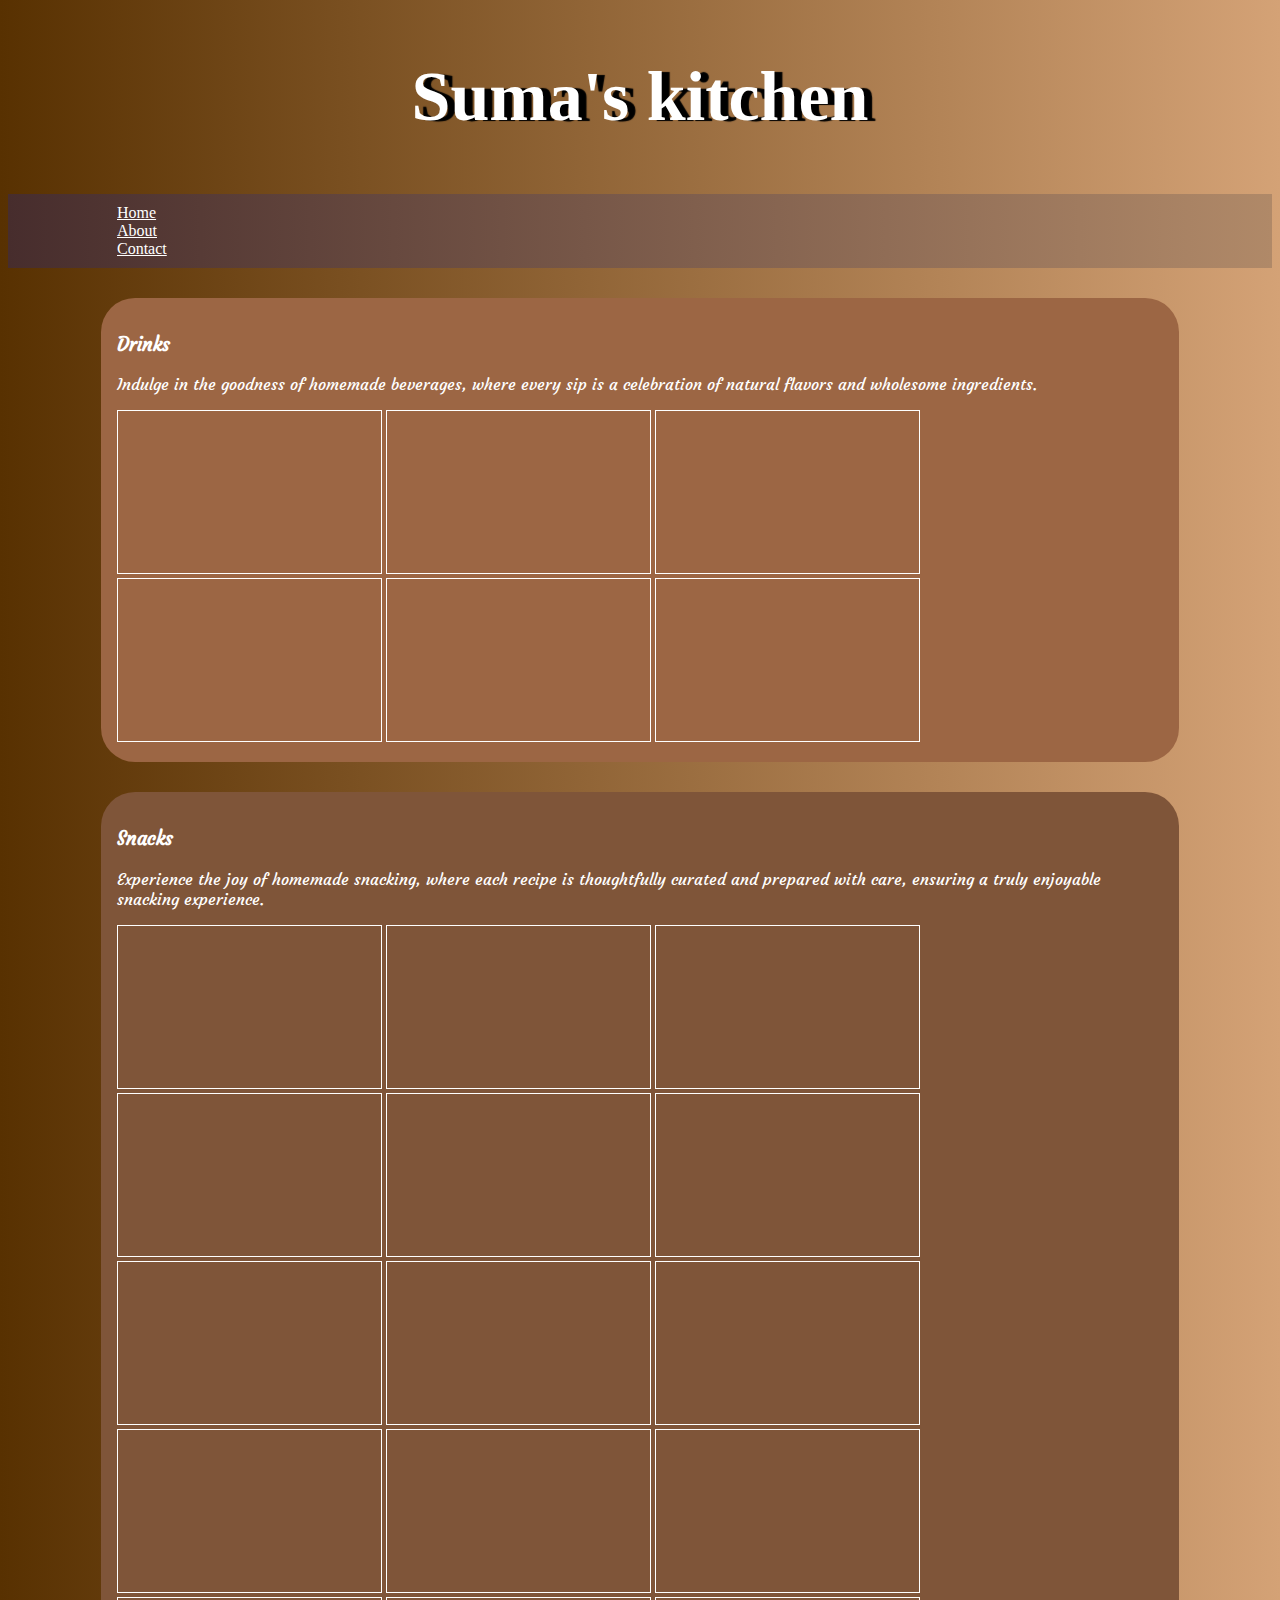
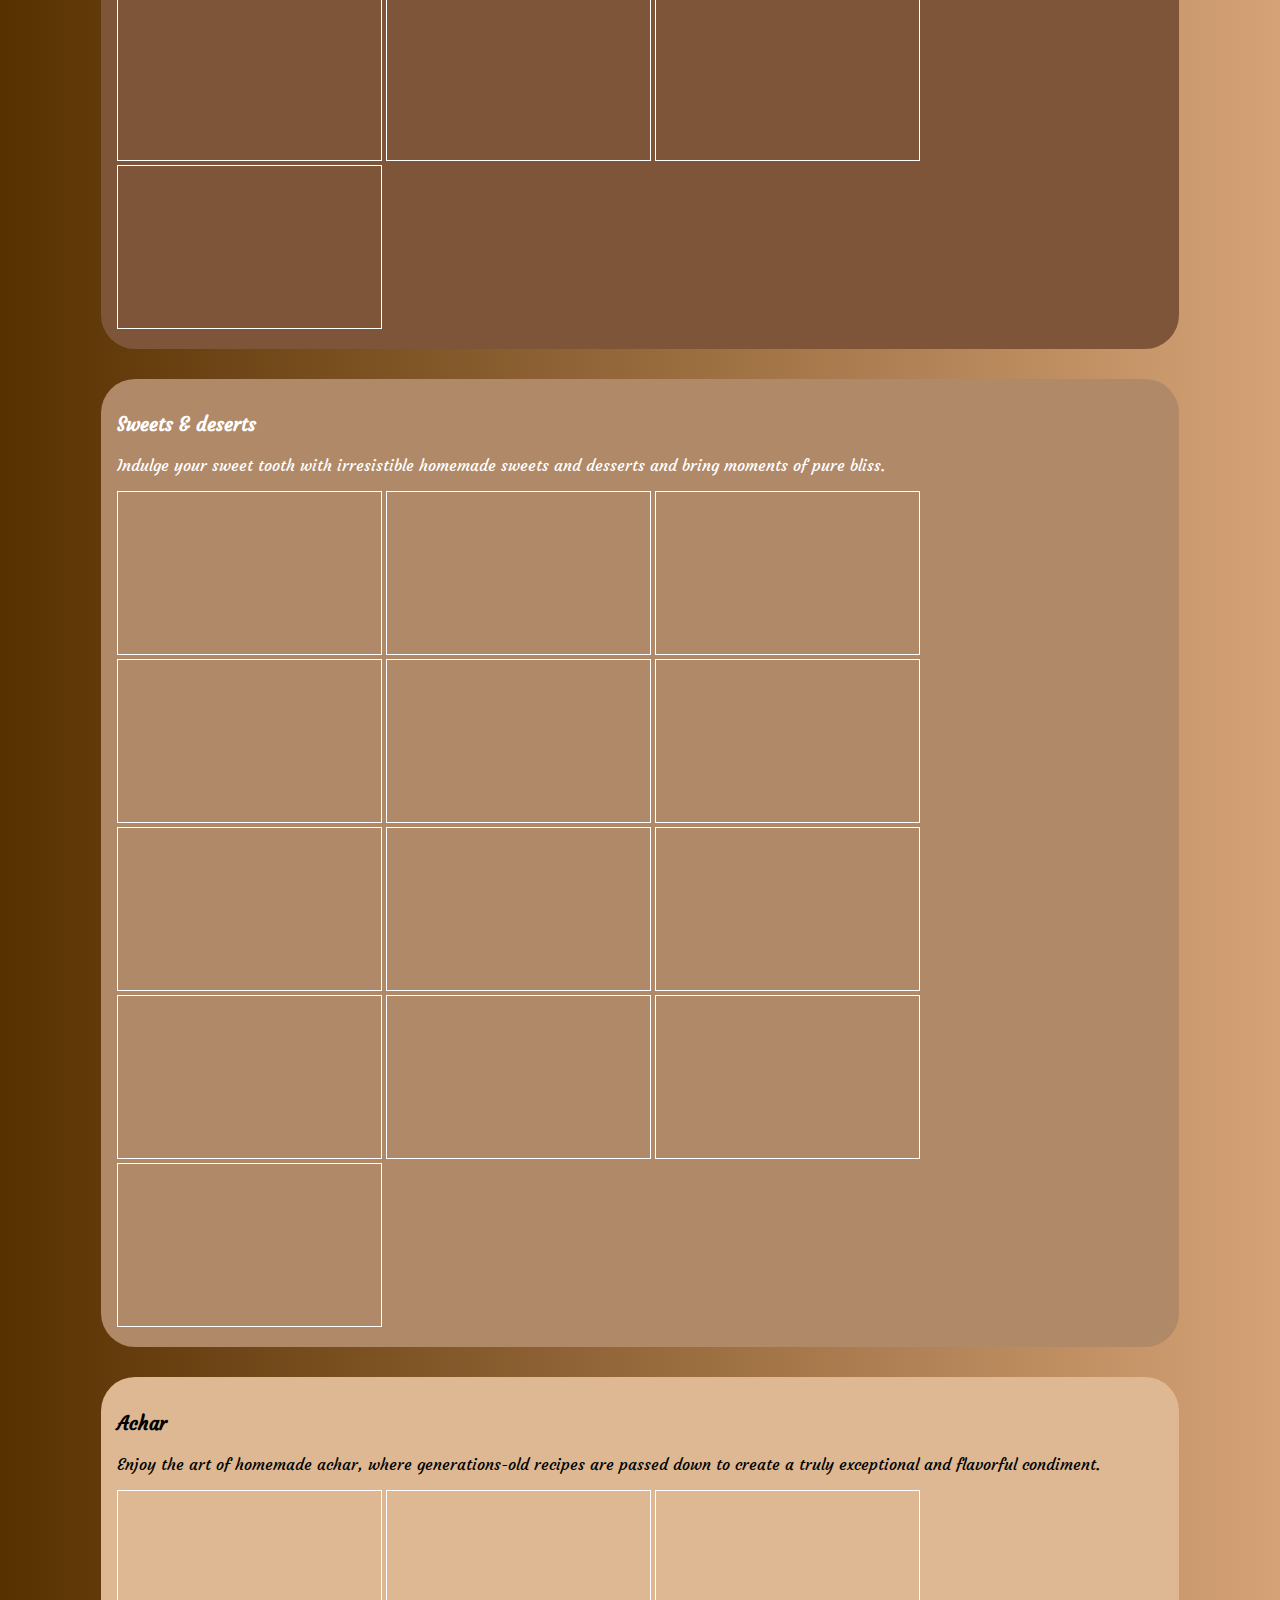
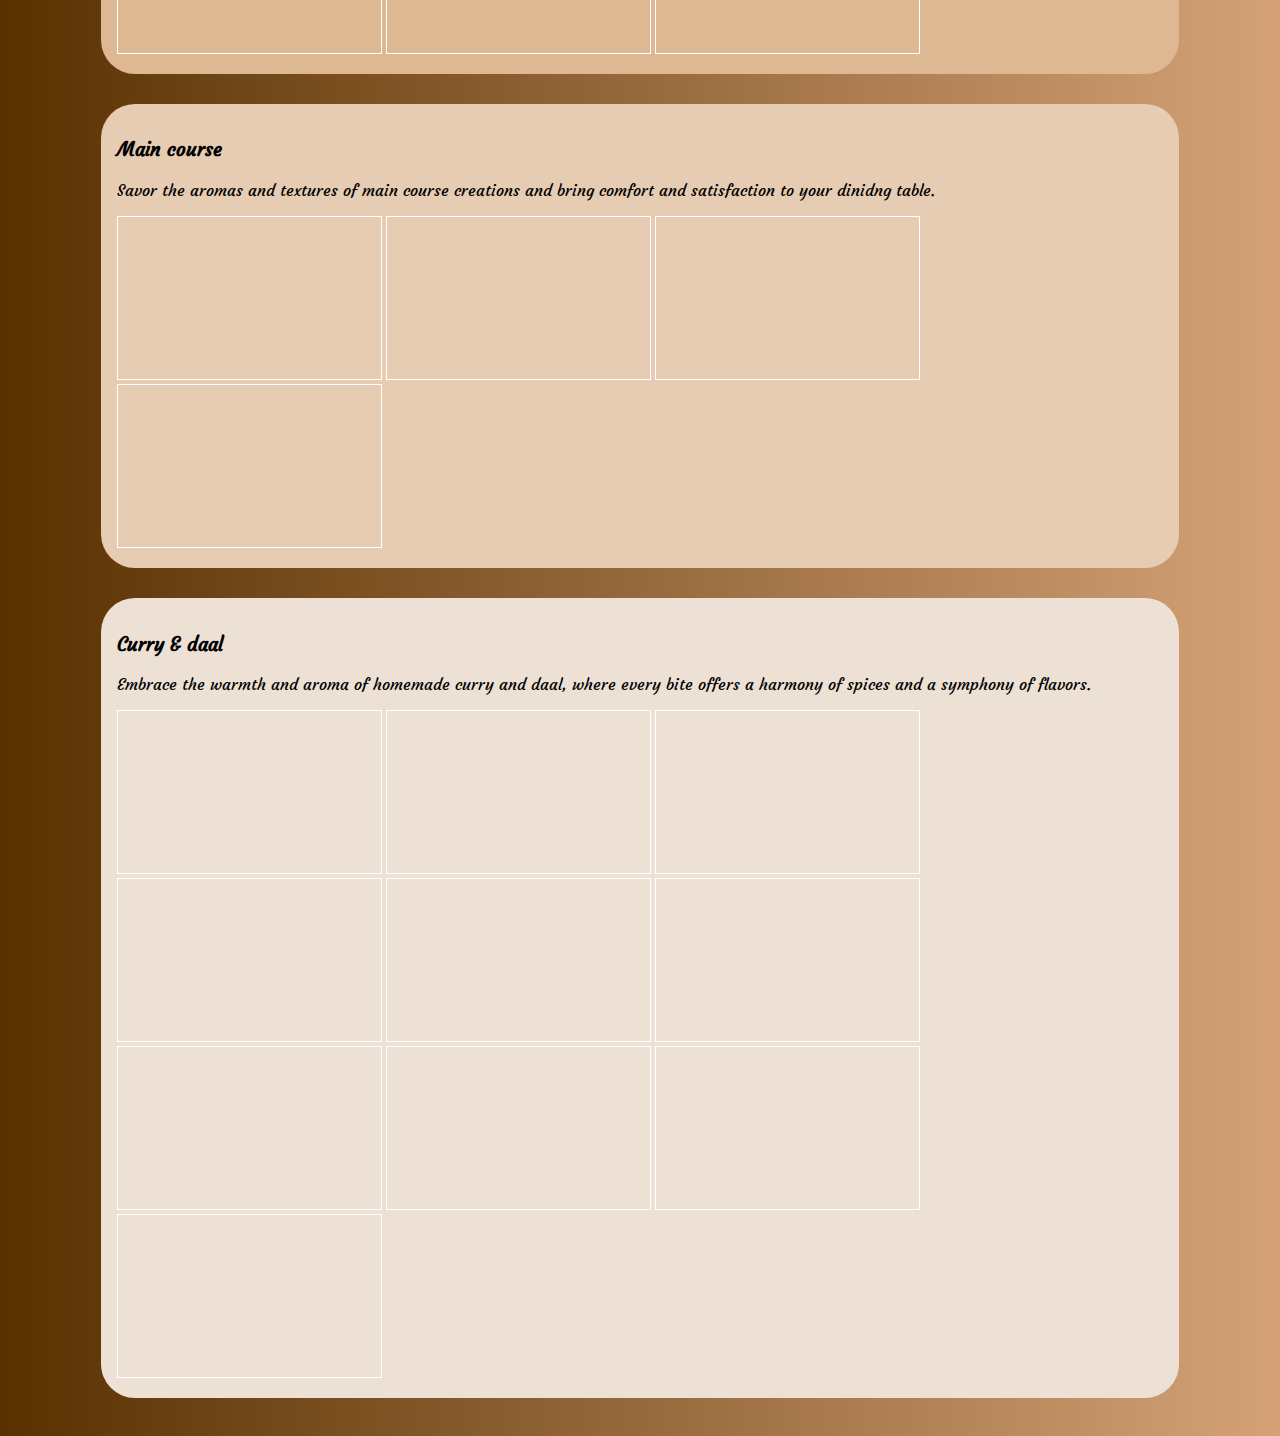
<file: index.html>
<!DOCTYPE html>
<html>
    <head>
        <meta charset="utf-8">
        <title>Suma's kitchen</title>
        <link rel="stylesheet" href="css_index.css">
        <link rel="stylesheet" href="https://cdn.jsdelivr.net/npm/bootstrap@4.5.3/dist/css/bootstrap.min.css" integrity="sha384-TX8t27EcRE3e/ihU7zmQxVncDAy5uIKz4rEkgIXeMed4M0jlfIDPvg6uqKI2xXr2" crossorigin="anonymous">
        <link rel="preconnect" href="https://fonts.googleapis.com">
        <link rel="preconnect" href="https://fonts.gstatic.com" crossorigin>
        <link href="https://fonts.googleapis.com/css2?family=Courgette&display=swap" rel="stylesheet">
    </head>
    <body>
        <!-- <h1>Suma's kitchen</h1> -->
        <div class="header">
            <h1>Suma's kitchen</h1>
        </div>
        <nav class="navbar  sticky-top">
           <div class="row">
            <div class="col-4" bg-info><a href="index.html">Home</a></div>
            <div class="col-4" bg-success><a href="about.html">About</a></div>
            <div class="col-4"><a href="contact.html" bg-info>Contact</a></div>
          </div>
        </nav>
        <div class="content">
        <div class="drinks">
            <h3>Drinks</h3>
            <p>Indulge in the goodness of homemade beverages, where every sip is a celebration of natural flavors and wholesome ingredients.</p>
             <iframe  src="https://www.youtube.com/embed/M1aoI-IrhAY" title="YouTube video player" frameborder="0" allow="accelerometer; autoplay; clipboard-write; encrypted-media; gyroscope; picture-in-picture; web-share" allowfullscreen></iframe>
             <iframe  src="https://www.youtube.com/embed/x1FD_edzeiI" title="YouTube video player" frameborder="0" allow="accelerometer; autoplay; clipboard-write; encrypted-media; gyroscope; picture-in-picture; web-share" allowfullscreen></iframe>
             <iframe  src="https://www.youtube.com/embed/gbZ_0_7hiNY" title="YouTube video player" frameborder="0" allow="accelerometer; autoplay; clipboard-write; encrypted-media; gyroscope; picture-in-picture; web-share" allowfullscreen></iframe>
             <iframe  src="https://www.youtube.com/embed/dn5Jw9sO1E4" title="YouTube video player" frameborder="0" allow="accelerometer; autoplay; clipboard-write; encrypted-media; gyroscope; picture-in-picture; web-share" allowfullscreen></iframe>
             <iframe  src="https://www.youtube.com/embed/dn5Jw9sO1E4" title="YouTube video player" frameborder="0" allow="accelerometer; autoplay; clipboard-write; encrypted-media; gyroscope; picture-in-picture; web-share" allowfullscreen></iframe>
             <iframe  src="https://www.youtube.com/embed/pT4TZg_Bg1c" title="YouTube video player" frameborder="0" allow="accelerometer; autoplay; clipboard-write; encrypted-media; gyroscope; picture-in-picture; web-share" allowfullscreen></iframe>

        </div>
        
        <div>
            <h3>Snacks</h3>
            <p>Experience the joy of homemade snacking, where each recipe is thoughtfully curated and prepared with care, ensuring a truly enjoyable snacking experience.</p>
            <iframe  src="https://www.youtube.com/embed/qHBAAKre124" title="YouTube video player" frameborder="0" allow="accelerometer; autoplay; clipboard-write; encrypted-media; gyroscope; picture-in-picture; web-share" allowfullscreen></iframe>
            <iframe  src="https://www.youtube.com/embed/91EMqAas7nc" title="YouTube video player" frameborder="0" allow="accelerometer; autoplay; clipboard-write; encrypted-media; gyroscope; picture-in-picture; web-share" allowfullscreen></iframe>
            <iframe  src="https://www.youtube.com/embed/ei7m0EgRu-g" title="YouTube video player" frameborder="0" allow="accelerometer; autoplay; clipboard-write; encrypted-media; gyroscope; picture-in-picture; web-share" allowfullscreen></iframe>
            <iframe  src="https://www.youtube.com/embed/oa22RYkd_mg" title="YouTube video player" frameborder="0" allow="accelerometer; autoplay; clipboard-write; encrypted-media; gyroscope; picture-in-picture; web-share" allowfullscreen></iframe>
            <iframe  src="https://www.youtube.com/embed/AOS0zi2aszI" title="YouTube video player" frameborder="0" allow="accelerometer; autoplay; clipboard-write; encrypted-media; gyroscope; picture-in-picture; web-share" allowfullscreen></iframe>
            <iframe  src="https://www.youtube.com/embed/IetXizdpDqg" title="YouTube video player" frameborder="0" allow="accelerometer; autoplay; clipboard-write; encrypted-media; gyroscope; picture-in-picture; web-share" allowfullscreen></iframe>
            <iframe  src="https://www.youtube.com/embed/bl8ZWeNJyzQ" title="YouTube video player" frameborder="0" allow="accelerometer; autoplay; clipboard-write; encrypted-media; gyroscope; picture-in-picture; web-share" allowfullscreen></iframe>
            <iframe  src="https://www.youtube.com/embed/qjetmLNA80M" title="YouTube video player" frameborder="0" allow="accelerometer; autoplay; clipboard-write; encrypted-media; gyroscope; picture-in-picture; web-share" allowfullscreen></iframe>
            <iframe  src="https://www.youtube.com/embed/uxbaoIZnCo4" title="YouTube video player" frameborder="0" allow="accelerometer; autoplay; clipboard-write; encrypted-media; gyroscope; picture-in-picture; web-share" allowfullscreen></iframe>
            <iframe  src="https://www.youtube.com/embed/LORSVj4Sw54" title="YouTube video player" frameborder="0" allow="accelerometer; autoplay; clipboard-write; encrypted-media; gyroscope; picture-in-picture; web-share" allowfullscreen></iframe>
            <iframe  src="https://www.youtube.com/embed/EOisXy4QJdE" title="YouTube video player" frameborder="0" allow="accelerometer; autoplay; clipboard-write; encrypted-media; gyroscope; picture-in-picture; web-share" allowfullscreen></iframe>
            <iframe  src="https://www.youtube.com/embed/bmjLTaOaUtk" title="YouTube video player" frameborder="0" allow="accelerometer; autoplay; clipboard-write; encrypted-media; gyroscope; picture-in-picture; web-share" allowfullscreen></iframe>
            <iframe  src="https://www.youtube.com/embed/-ruExj4Eve8" title="YouTube video player" frameborder="0" allow="accelerometer; autoplay; clipboard-write; encrypted-media; gyroscope; picture-in-picture; web-share" allowfullscreen></iframe>
            <iframe  src="https://www.youtube.com/embed/O7UIIKQFI0Y" title="YouTube video player" frameborder="0" allow="accelerometer; autoplay; clipboard-write; encrypted-media; gyroscope; picture-in-picture; web-share" allowfullscreen></iframe>
            <iframe  src="https://www.youtube.com/embed/vUyNCRae7H8" title="YouTube video player" frameborder="0" allow="accelerometer; autoplay; clipboard-write; encrypted-media; gyroscope; picture-in-picture; web-share" allowfullscreen></iframe>
            <iframe  src="https://www.youtube.com/embed/f-m2cCDf73g" title="YouTube video player" frameborder="0" allow="accelerometer; autoplay; clipboard-write; encrypted-media; gyroscope; picture-in-picture; web-share" allowfullscreen></iframe>

        </div>
        
        <div>
            <h3>Sweets & deserts</h3>
            <p>Indulge your sweet tooth with irresistible homemade sweets and desserts and bring moments of pure bliss.</p>
            <iframe  src="https://www.youtube.com/embed/lnYY4qxGfWI" title="YouTube video player" frameborder="0" allow="accelerometer; autoplay; clipboard-write; encrypted-media; gyroscope; picture-in-picture; web-share" allowfullscreen></iframe>
            <iframe  src="https://www.youtube.com/embed/9EPtn3hC5sM" title="YouTube video player" frameborder="0" allow="accelerometer; autoplay; clipboard-write; encrypted-media; gyroscope; picture-in-picture; web-share" allowfullscreen></iframe>
            <iframe  src="https://www.youtube.com/embed/TZKxdvvWEXY" title="YouTube video player" frameborder="0" allow="accelerometer; autoplay; clipboard-write; encrypted-media; gyroscope; picture-in-picture; web-share" allowfullscreen></iframe>
            <iframe  src="https://www.youtube.com/embed/_hX7WYD4RYE" title="YouTube video player" frameborder="0" allow="accelerometer; autoplay; clipboard-write; encrypted-media; gyroscope; picture-in-picture; web-share" allowfullscreen></iframe>
            <iframe  src="https://www.youtube.com/embed/MRul6z0ikCw" title="YouTube video player" frameborder="0" allow="accelerometer; autoplay; clipboard-write; encrypted-media; gyroscope; picture-in-picture; web-share" allowfullscreen></iframe>
            <iframe  src="https://www.youtube.com/embed/8HXY1MWK8cg" title="YouTube video player" frameborder="0" allow="accelerometer; autoplay; clipboard-write; encrypted-media; gyroscope; picture-in-picture; web-share" allowfullscreen></iframe>
            <iframe  src="https://www.youtube.com/embed/yVuIPbQS4YU" title="YouTube video player" frameborder="0" allow="accelerometer; autoplay; clipboard-write; encrypted-media; gyroscope; picture-in-picture; web-share" allowfullscreen></iframe>
            <iframe  src="https://www.youtube.com/embed/haS4l-QJcK4" title="YouTube video player" frameborder="0" allow="accelerometer; autoplay; clipboard-write; encrypted-media; gyroscope; picture-in-picture; web-share" allowfullscreen></iframe>
            <iframe  src="https://www.youtube.com/embed/QGYcTek1LB4" title="YouTube video player" frameborder="0" allow="accelerometer; autoplay; clipboard-write; encrypted-media; gyroscope; picture-in-picture; web-share" allowfullscreen></iframe>
            <iframe  src="https://www.youtube.com/embed/EMNmytNGKiY" title="YouTube video player" frameborder="0" allow="accelerometer; autoplay; clipboard-write; encrypted-media; gyroscope; picture-in-picture; web-share" allowfullscreen></iframe>
            <iframe  src="https://www.youtube.com/embed/WnoadNvw9W4" title="YouTube video player" frameborder="0" allow="accelerometer; autoplay; clipboard-write; encrypted-media; gyroscope; picture-in-picture; web-share" allowfullscreen></iframe>
            <iframe  src="https://www.youtube.com/embed/WE1y957Mao8" title="YouTube video player" frameborder="0" allow="accelerometer; autoplay; clipboard-write; encrypted-media; gyroscope; picture-in-picture; web-share" allowfullscreen></iframe>
            <iframe  src="https://www.youtube.com/embed/dJjD33uxq0Y" title="YouTube video player" frameborder="0" allow="accelerometer; autoplay; clipboard-write; encrypted-media; gyroscope; picture-in-picture; web-share" allowfullscreen></iframe>

        </div>
        
        <div>
            <h3>Achar</h3>
            <p>Enjoy the art of homemade achar, where generations-old recipes are passed down to create a truly exceptional and flavorful condiment.</p>
            <iframe  src="https://www.youtube.com/embed/oZ9mHEwg_OA" title="YouTube video player" frameborder="0" allow="accelerometer; autoplay; clipboard-write; encrypted-media; gyroscope; picture-in-picture; web-share" allowfullscreen></iframe>
            <iframe  src="https://www.youtube.com/embed/M2KSmosF74w" title="YouTube video player" frameborder="0" allow="accelerometer; autoplay; clipboard-write; encrypted-media; gyroscope; picture-in-picture; web-share" allowfullscreen></iframe>
            <iframe  src="https://www.youtube.com/embed/L6SDevXdqok" title="YouTube video player" frameborder="0" allow="accelerometer; autoplay; clipboard-write; encrypted-media; gyroscope; picture-in-picture; web-share" allowfullscreen></iframe>

        </div>
       
        <div>
            <h3>Main course</h3>
            <p>Savor the aromas and textures of main course creations and bring comfort and satisfaction to your dinidng table.</p>
            <iframe  src="https://www.youtube.com/embed/vPHKDvJ2auk" title="YouTube video player" frameborder="0" allow="accelerometer; autoplay; clipboard-write; encrypted-media; gyroscope; picture-in-picture; web-share" allowfullscreen></iframe>
            <iframe  src="https://www.youtube.com/embed/sx03QnSVrIM" title="YouTube video player" frameborder="0" allow="accelerometer; autoplay; clipboard-write; encrypted-media; gyroscope; picture-in-picture; web-share" allowfullscreen></iframe>
            <iframe  src="https://www.youtube.com/embed/yCwneks1AYA" title="YouTube video player" frameborder="0" allow="accelerometer; autoplay; clipboard-write; encrypted-media; gyroscope; picture-in-picture; web-share" allowfullscreen></iframe>
            <iframe  src="https://www.youtube.com/embed/uukJRg1nrY4" title="YouTube video player" frameborder="0" allow="accelerometer; autoplay; clipboard-write; encrypted-media; gyroscope; picture-in-picture; web-share" allowfullscreen></iframe>

        </div>
        
        <div>
            <h3>Curry & daal</h3>
            <p>Embrace the warmth and aroma of homemade curry and daal, where every bite offers a harmony of spices and a symphony of flavors.</p>
            <iframe  src="https://www.youtube.com/embed/7TUDPNLni5A" title="YouTube video player" frameborder="0" allow="accelerometer; autoplay; clipboard-write; encrypted-media; gyroscope; picture-in-picture; web-share" allowfullscreen></iframe>
            <iframe  src="https://www.youtube.com/embed/IKvjg4csVvk" title="YouTube video player" frameborder="0" allow="accelerometer; autoplay; clipboard-write; encrypted-media; gyroscope; picture-in-picture; web-share" allowfullscreen></iframe>
            <iframe  src="https://www.youtube.com/embed/U5c1wY-dFkw" title="YouTube video player" frameborder="0" allow="accelerometer; autoplay; clipboard-write; encrypted-media; gyroscope; picture-in-picture; web-share" allowfullscreen></iframe>
            <iframe  src="https://www.youtube.com/embed/ZWDXaAvw4O4" title="YouTube video player" frameborder="0" allow="accelerometer; autoplay; clipboard-write; encrypted-media; gyroscope; picture-in-picture; web-share" allowfullscreen></iframe>
            <iframe  src="https://www.youtube.com/embed/iYo0C7aZ2yg" title="YouTube video player" frameborder="0" allow="accelerometer; autoplay; clipboard-write; encrypted-media; gyroscope; picture-in-picture; web-share" allowfullscreen></iframe>
            <iframe  src="https://www.youtube.com/embed/qjetmLNA80M" title="YouTube video player" frameborder="0" allow="accelerometer; autoplay; clipboard-write; encrypted-media; gyroscope; picture-in-picture; web-share" allowfullscreen></iframe>
            <iframe  src="https://www.youtube.com/embed/vAEQPjBwbm8" title="YouTube video player" frameborder="0" allow="accelerometer; autoplay; clipboard-write; encrypted-media; gyroscope; picture-in-picture; web-share" allowfullscreen></iframe>
            <iframe  src="https://www.youtube.com/embed/-Lhk9UDiaNc" title="YouTube video player" frameborder="0" allow="accelerometer; autoplay; clipboard-write; encrypted-media; gyroscope; picture-in-picture; web-share" allowfullscreen></iframe>
            <iframe  src="https://www.youtube.com/embed/3RE_ehEtamQ" title="YouTube video player" frameborder="0" allow="accelerometer; autoplay; clipboard-write; encrypted-media; gyroscope; picture-in-picture; web-share" allowfullscreen></iframe>
            <iframe  src="https://www.youtube.com/embed/q3DWrwWYJew" title="YouTube video player" frameborder="0" allow="accelerometer; autoplay; clipboard-write; encrypted-media; gyroscope; picture-in-picture; web-share" allowfullscreen></iframe>

        </div>
    </div>
    </body>

</html>
</file>
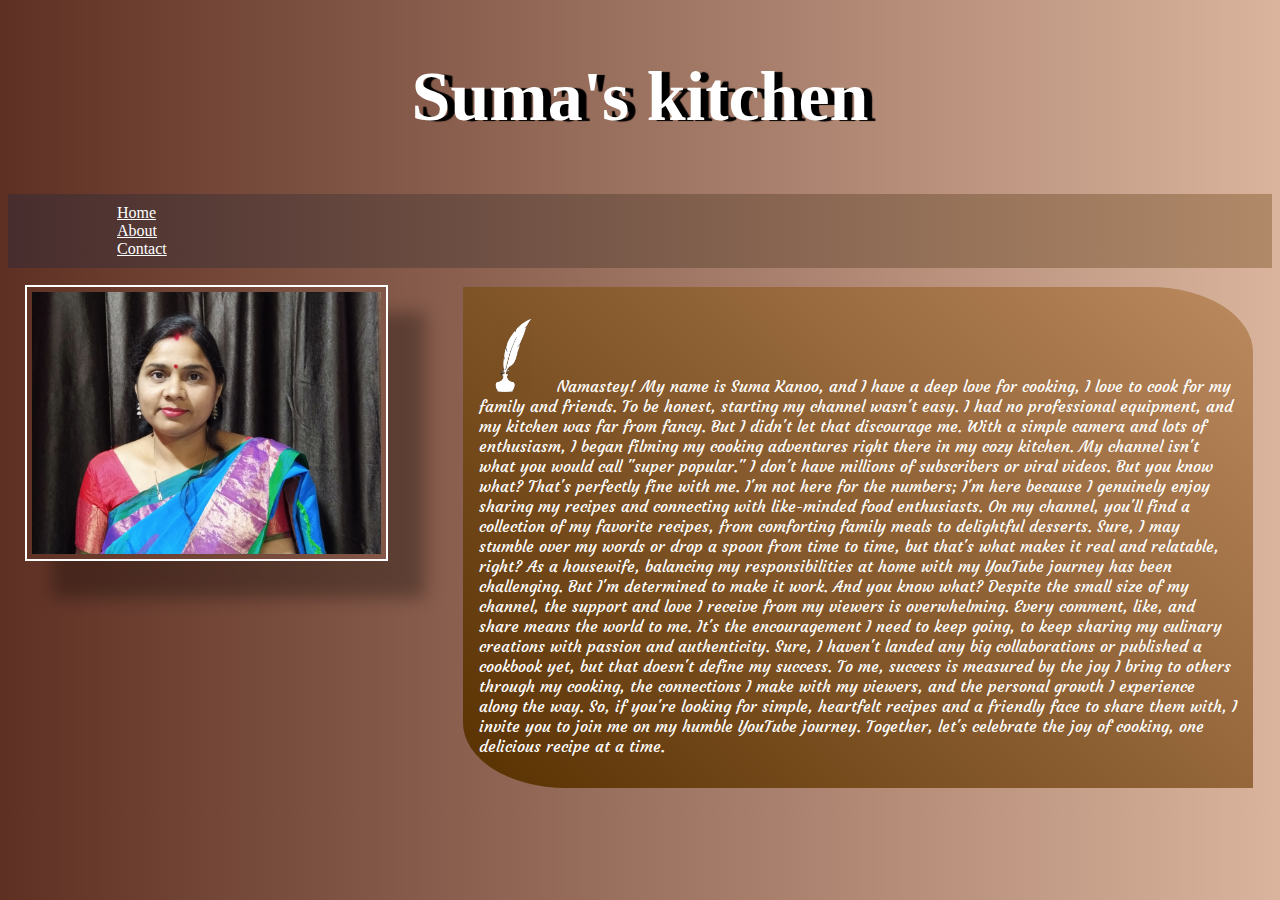
<file: about.html>
<!DOCTYPE html>
<html lang="en">
<head>
    <meta charset="UTF-8">
    <meta name="viewport" content="width=device-width, initial-scale=1.0">
    <title>Document</title>
    <link rel="stylesheet" href="css_about.css">
    <link rel="stylesheet" href="https://cdn.jsdelivr.net/npm/bootstrap@4.5.3/dist/css/bootstrap.min.css" integrity="sha384-TX8t27EcRE3e/ihU7zmQxVncDAy5uIKz4rEkgIXeMed4M0jlfIDPvg6uqKI2xXr2" crossorigin="anonymous">
    <link rel="preconnect" href="https://fonts.googleapis.com">
    <link rel="preconnect" href="https://fonts.gstatic.com" crossorigin>
    <link href="https://fonts.googleapis.com/css2?family=Courgette&display=swap" rel="stylesheet">
</head>
<body>
    <div class="header">
        <h1>Suma's kitchen</h1>
    </div>
    <nav class="navbar  sticky-top">
       <div class="row">
        <div class="col-4" bg-info><a href="index.html">Home</a></div>
        <div class="col-4" bg-success><a href="about.html">About</a></div>
        <div class="col-4"><a href="contact.html" bg-info>Contact</a></div>
      </div>
    </nav>
    <div class="about">
        <div class="image">
            <img src="about_bg.jpg"alt="Channel Owner's photo">
        </div>
        <div class="desc">
            <p>
                <img src="My project-1.png"alt="Qill logo">
                Namastey! My name is Suma Kanoo, and I have a deep love for cooking, I love to cook for my family and friends.
                To be honest, starting my channel wasn't easy. I had no professional equipment, and my kitchen was far from fancy. But I didn't let that discourage me. With a simple camera and lots of enthusiasm, I began filming my cooking adventures right there in my cozy kitchen.
                My channel isn't what you would call "super popular." I don't have millions of subscribers or viral videos. But you know what? That's perfectly fine with me. I'm not here for the numbers; I'm here because I genuinely enjoy sharing my recipes and connecting with like-minded food enthusiasts.
                On my channel, you'll find a collection of my favorite recipes, from comforting family meals to delightful desserts. Sure, I may stumble over my words or drop a spoon from time to time, but that's what makes it real and relatable, right?
                As a housewife, balancing my responsibilities at home with my YouTube journey has been challenging. But I'm determined to make it work.
                And you know what? Despite the small size of my channel, the support and love I receive from my viewers is overwhelming. Every comment, like, and share means the world to me. It's the encouragement I need to keep going, to keep sharing my culinary creations with passion and authenticity.
                Sure, I haven't landed any big collaborations or published a cookbook yet, but that doesn't define my success. To me, success is measured by the joy I bring to others through my cooking, the connections I make with my viewers, and the personal growth I experience along the way.
                So, if you're looking for simple, heartfelt recipes and a friendly face to share them with, I invite you to join me on my humble YouTube journey. Together, let's celebrate the joy of cooking, one delicious recipe at a time.
            </p>
        </div>
    </div>
</body>
</html>
</file>
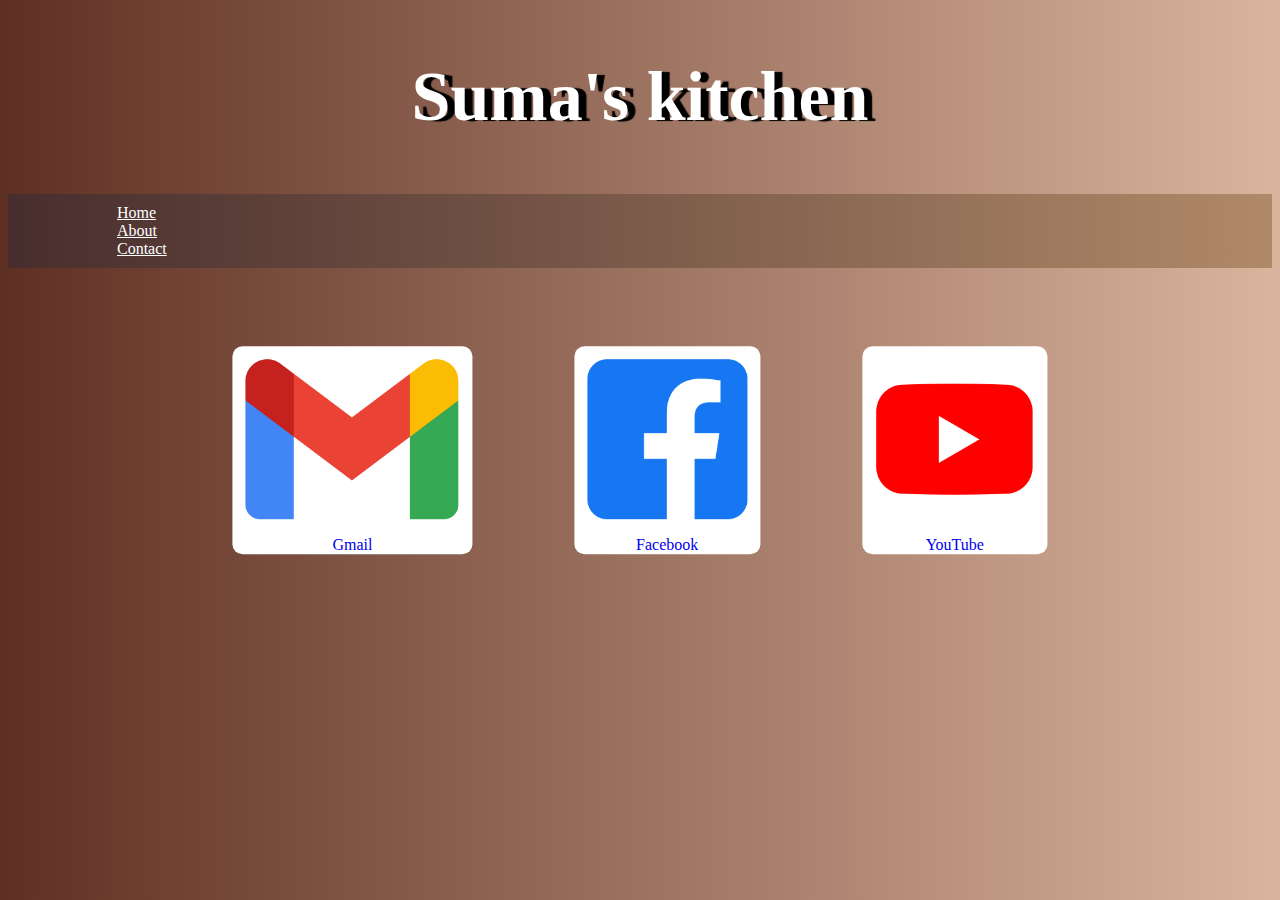
<file: contact.html>
<!DOCTYPE html>
<html>
    <head>
        <meta charset="utf-8">
        <title>Contact</title>
        <link rel="stylesheet" href="https://cdn.jsdelivr.net/npm/bootstrap@4.5.3/dist/css/bootstrap.min.css" integrity="sha384-TX8t27EcRE3e/ihU7zmQxVncDAy5uIKz4rEkgIXeMed4M0jlfIDPvg6uqKI2xXr2" crossorigin="anonymous">
        <link rel="stylesheet" href="css_contact.css">
        <link rel="preconnect" href="https://fonts.googleapis.com">
<link rel="preconnect" href="https://fonts.gstatic.com" crossorigin>
<link href="https://fonts.googleapis.com/css2?family=Roboto:wght@400;500;700;900&display=swap" rel="stylesheet">
    </head>
    <body>
        <!-- <img class="bgimg" src="sk_contact_bg.jpg"alt="Image of fruits on a table"> -->
        <div class="header">
            <h1>Suma's kitchen</h1>
        </div>
        <nav class="navbar  sticky-top">
           <div class="row">
            <div class="col-4" bg-info><a href="project1.html">Home</a></div>
            <div class="col-4" bg-success><a href="about.html">About</a></div>
            <div class="col-4"><a href="contact.html" bg-info>Contact</a></div>
          </div>
        </nav>
        <section id="socials">
        <div class="gmail">
            <a href="mailto:kanoosuma@gmail.com">
            <img src="Gmail_Logo_512px.png" alt="Gmail logo">Gmail
            </a> 
        </div>
        <div class="fb">
              <img src="5365678_fb_facebook_facebook logo_icon.png" alt="Facebook logo">
              <a href="#">Facebook</a>
        </div>
        <div class="yt">
            <a href="https://www.youtube.com/@sumaskitchen4665">
            <img src="3146788_youtube_logo_icon.png" alt="Youtube logo">YouTube
            </a>
        </div>
        </section>
        
    </div>
    </body>
</html>
</file>
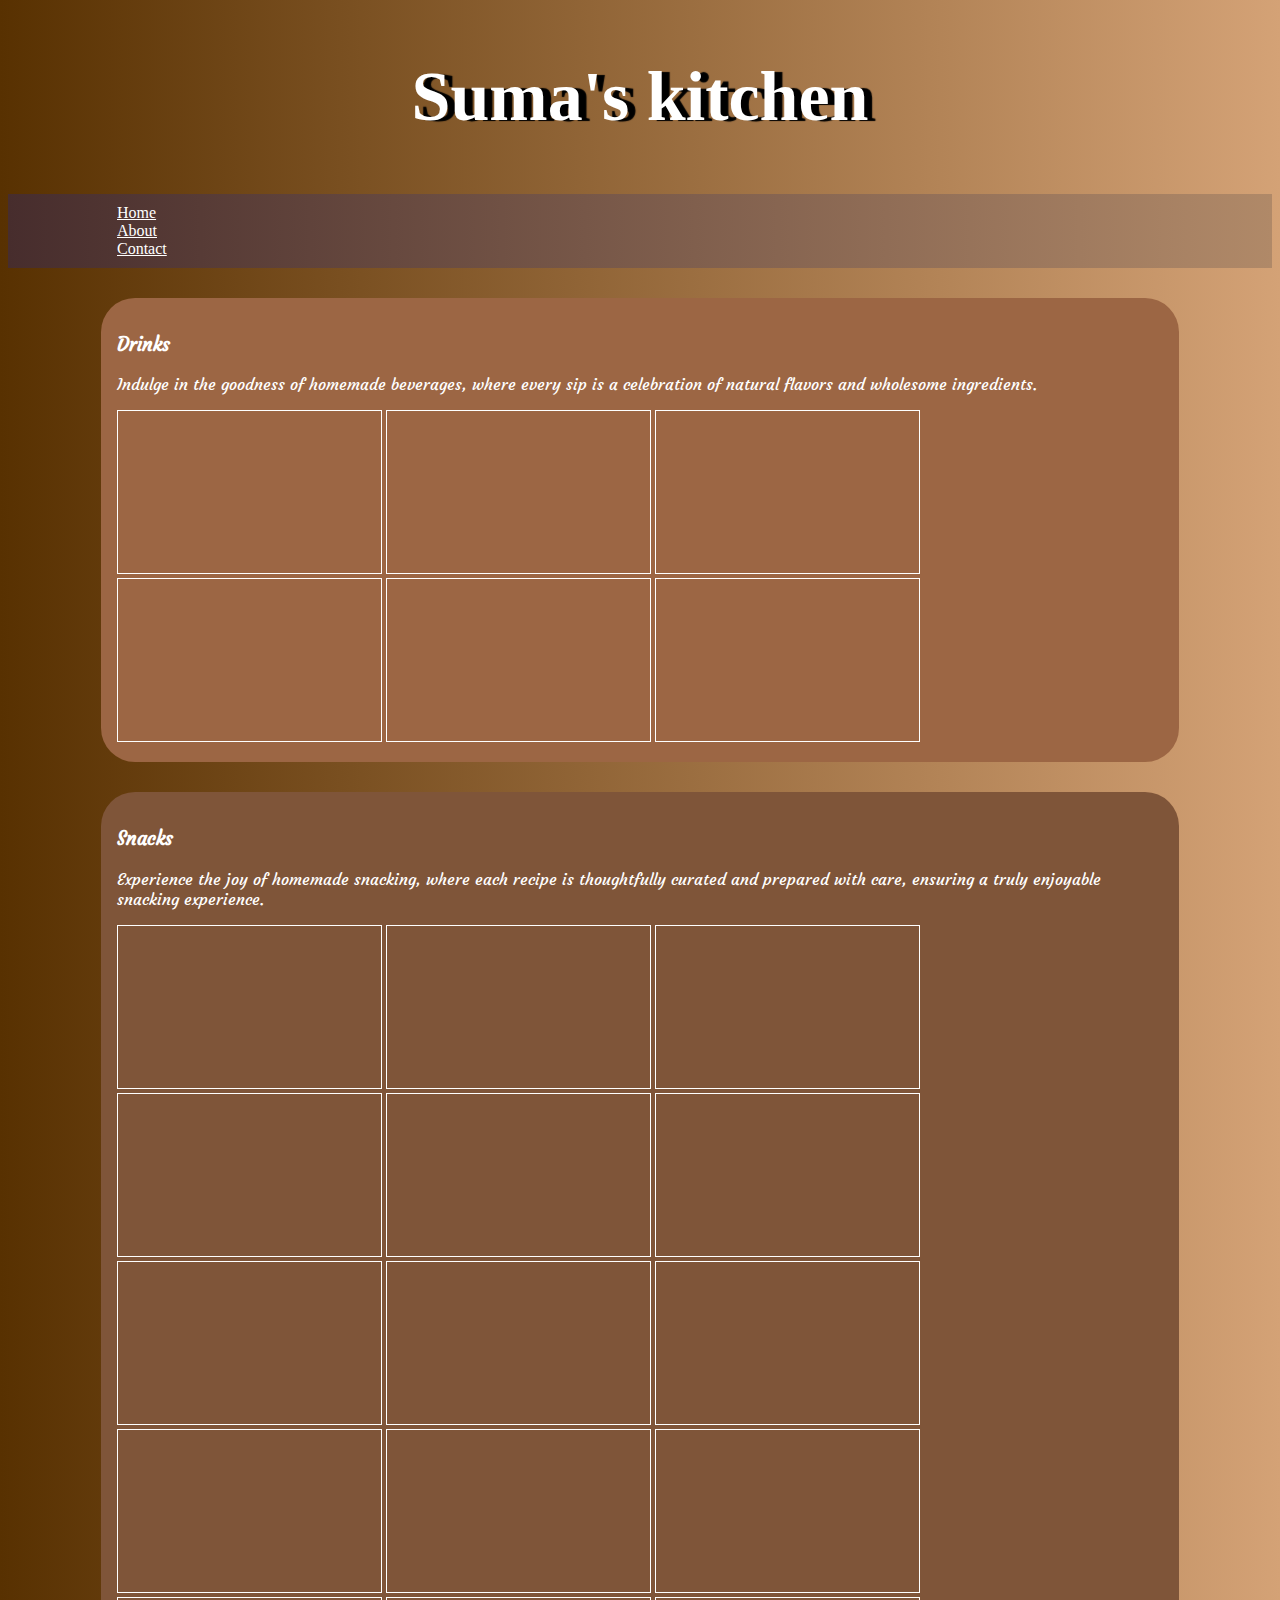
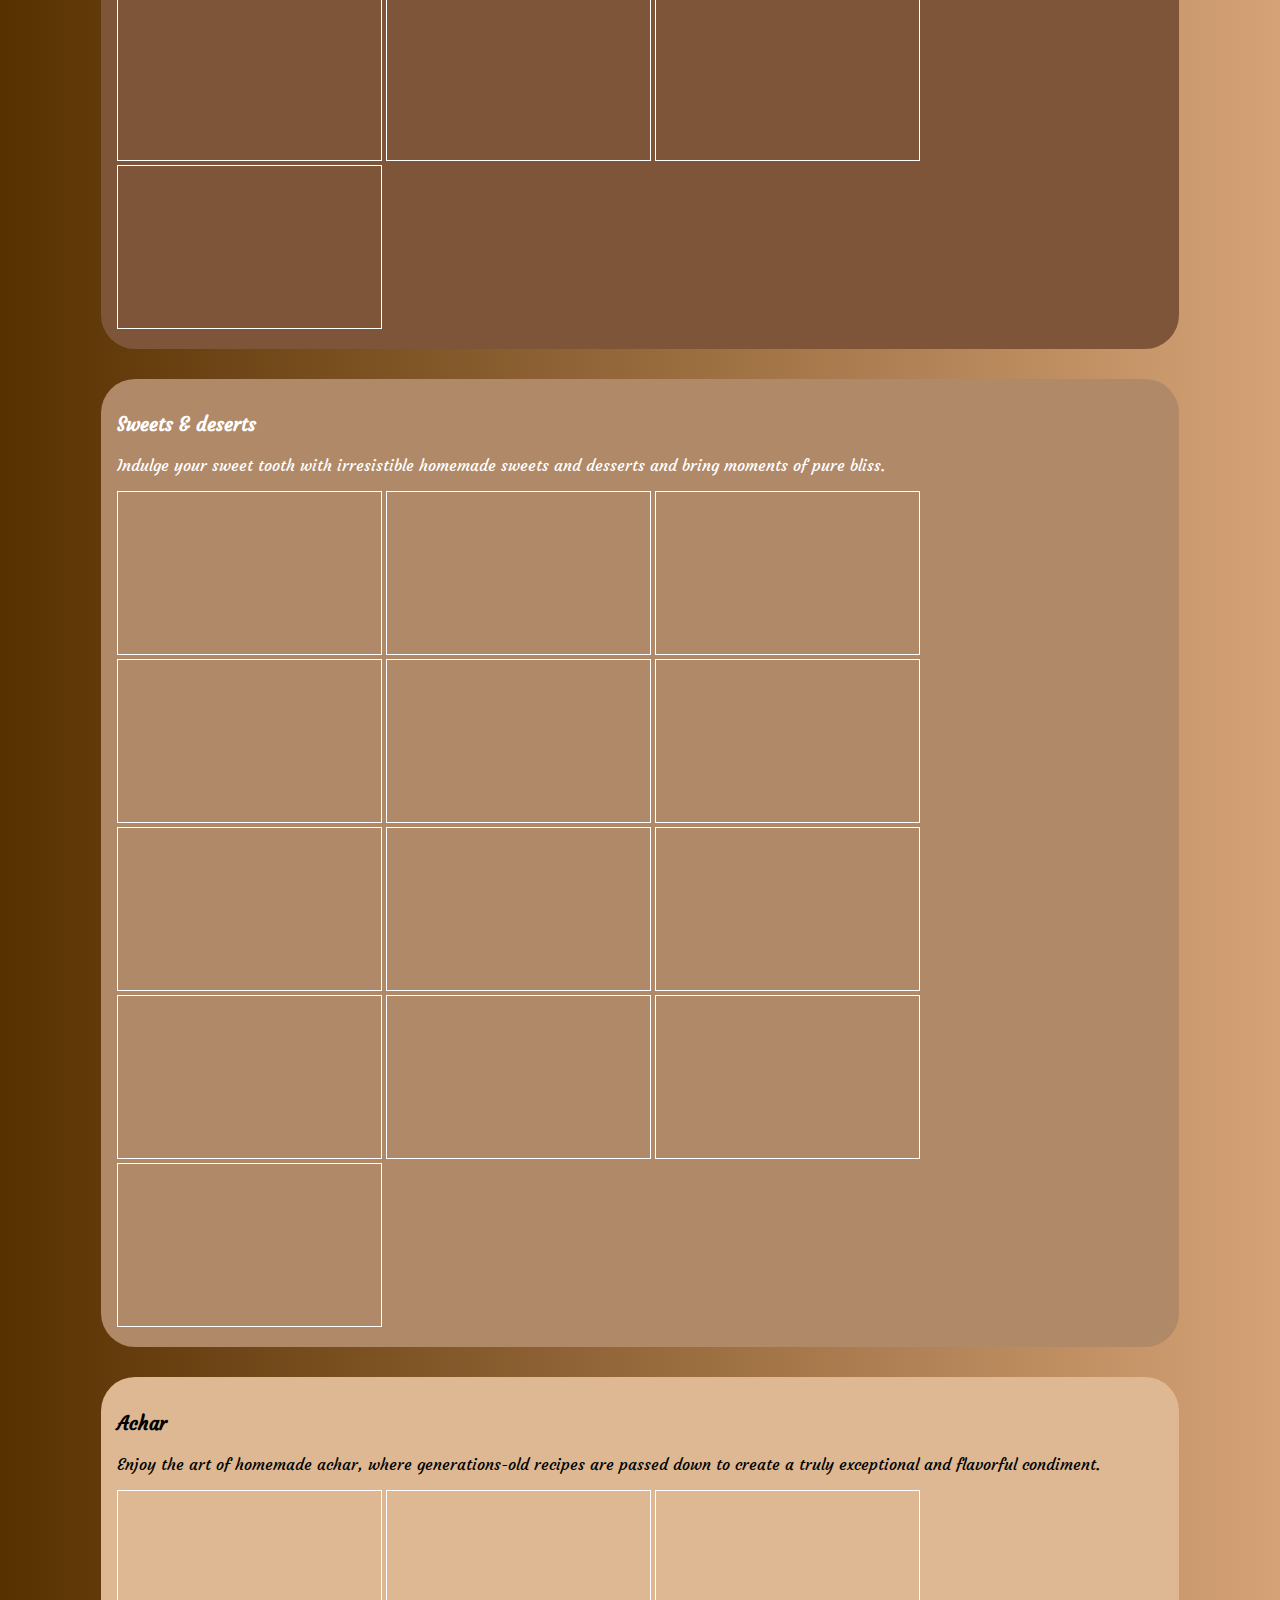
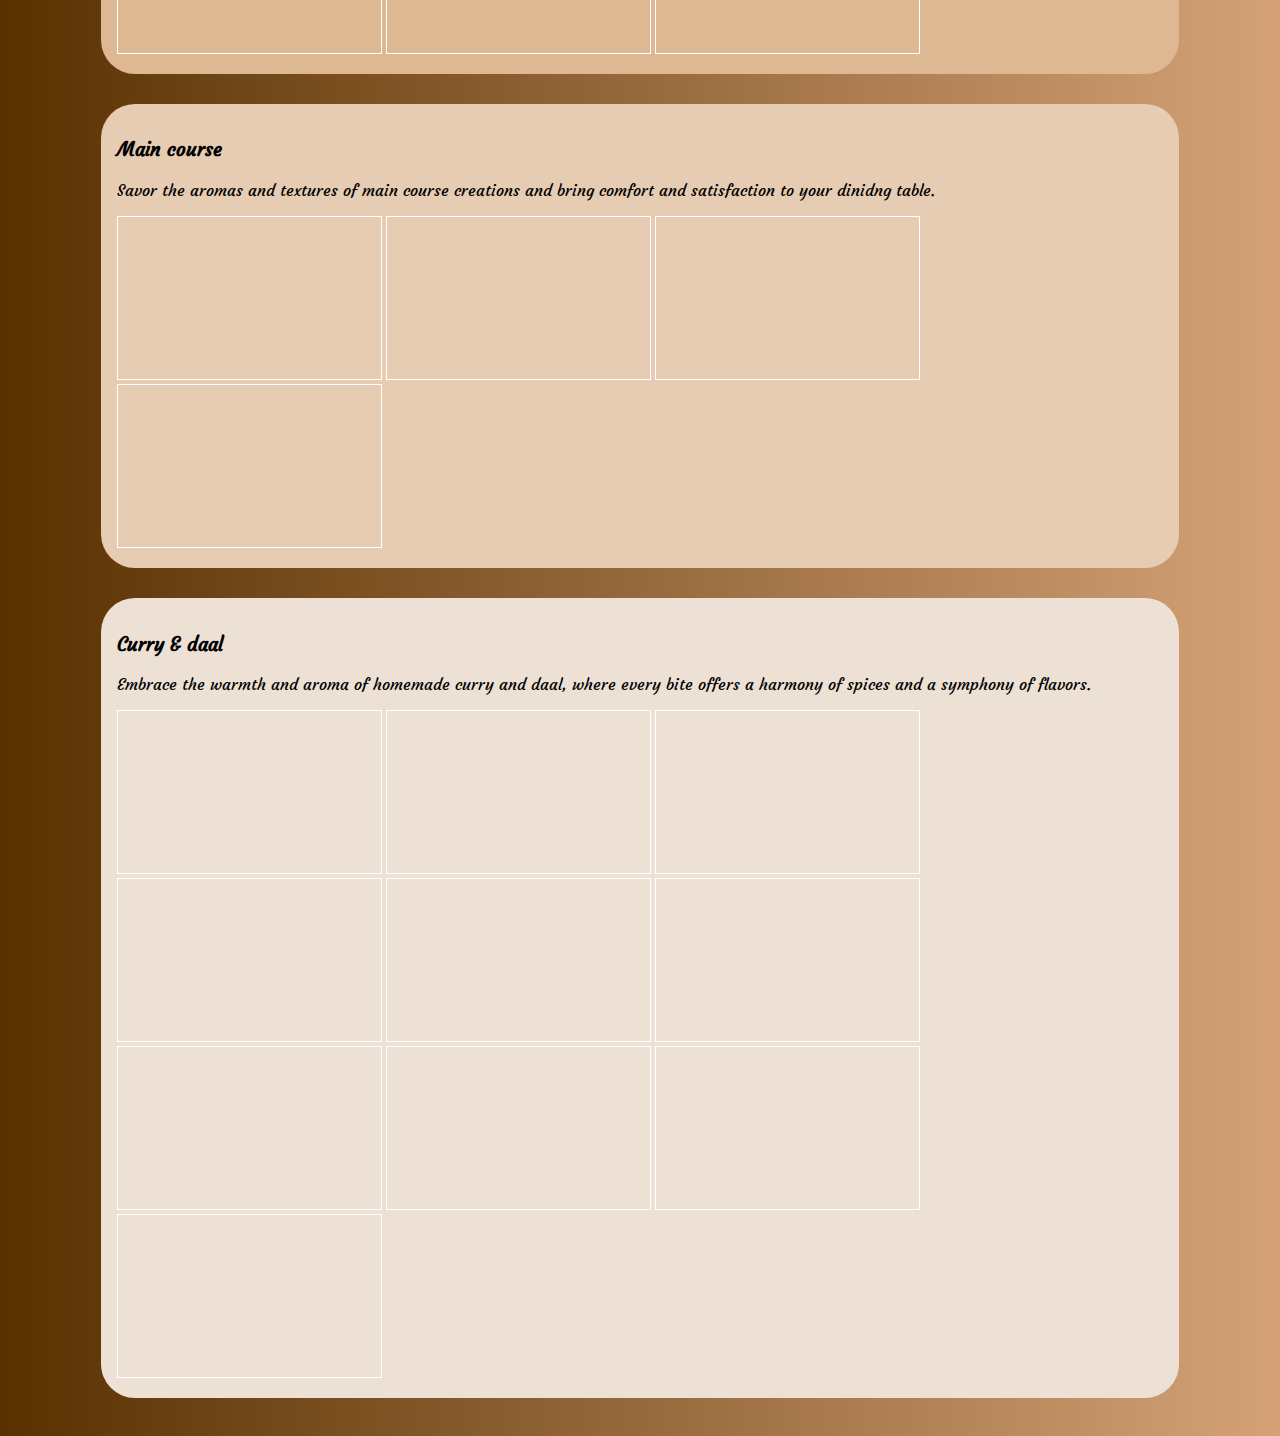
<file: project1.html>
<!DOCTYPE html>
<html>
    <head>
        <meta charset="utf-8">
        <title>Suma's kitchen</title>
        <link rel="stylesheet" href="css_project1.css">
        <link rel="stylesheet" href="https://cdn.jsdelivr.net/npm/bootstrap@4.5.3/dist/css/bootstrap.min.css" integrity="sha384-TX8t27EcRE3e/ihU7zmQxVncDAy5uIKz4rEkgIXeMed4M0jlfIDPvg6uqKI2xXr2" crossorigin="anonymous">
        <link rel="preconnect" href="https://fonts.googleapis.com">
        <link rel="preconnect" href="https://fonts.gstatic.com" crossorigin>
        <link href="https://fonts.googleapis.com/css2?family=Courgette&display=swap" rel="stylesheet">
    </head>
    <body>
        <!-- <h1>Suma's kitchen</h1> -->
        <div class="header">
            <h1>Suma's kitchen</h1>
        </div>
        <nav class="navbar  sticky-top">
           <div class="row">
            <div class="col-4" bg-info><a href="project1.html">Home</a></div>
            <div class="col-4" bg-success><a href="about.html">About</a></div>
            <div class="col-4"><a href="contact.html" bg-info>Contact</a></div>
          </div>
        </nav>
        <div class="content">
        <div class="drinks">
            <h3>Drinks</h3>
            <p>Indulge in the goodness of homemade beverages, where every sip is a celebration of natural flavors and wholesome ingredients.</p>
             <iframe  src="https://www.youtube.com/embed/M1aoI-IrhAY" title="YouTube video player" frameborder="0" allow="accelerometer; autoplay; clipboard-write; encrypted-media; gyroscope; picture-in-picture; web-share" allowfullscreen></iframe>
             <iframe  src="https://www.youtube.com/embed/x1FD_edzeiI" title="YouTube video player" frameborder="0" allow="accelerometer; autoplay; clipboard-write; encrypted-media; gyroscope; picture-in-picture; web-share" allowfullscreen></iframe>
             <iframe  src="https://www.youtube.com/embed/gbZ_0_7hiNY" title="YouTube video player" frameborder="0" allow="accelerometer; autoplay; clipboard-write; encrypted-media; gyroscope; picture-in-picture; web-share" allowfullscreen></iframe>
             <iframe  src="https://www.youtube.com/embed/dn5Jw9sO1E4" title="YouTube video player" frameborder="0" allow="accelerometer; autoplay; clipboard-write; encrypted-media; gyroscope; picture-in-picture; web-share" allowfullscreen></iframe>
             <iframe  src="https://www.youtube.com/embed/dn5Jw9sO1E4" title="YouTube video player" frameborder="0" allow="accelerometer; autoplay; clipboard-write; encrypted-media; gyroscope; picture-in-picture; web-share" allowfullscreen></iframe>
             <iframe  src="https://www.youtube.com/embed/pT4TZg_Bg1c" title="YouTube video player" frameborder="0" allow="accelerometer; autoplay; clipboard-write; encrypted-media; gyroscope; picture-in-picture; web-share" allowfullscreen></iframe>

        </div>
        
        <div>
            <h3>Snacks</h3>
            <p>Experience the joy of homemade snacking, where each recipe is thoughtfully curated and prepared with care, ensuring a truly enjoyable snacking experience.</p>
            <iframe  src="https://www.youtube.com/embed/qHBAAKre124" title="YouTube video player" frameborder="0" allow="accelerometer; autoplay; clipboard-write; encrypted-media; gyroscope; picture-in-picture; web-share" allowfullscreen></iframe>
            <iframe  src="https://www.youtube.com/embed/91EMqAas7nc" title="YouTube video player" frameborder="0" allow="accelerometer; autoplay; clipboard-write; encrypted-media; gyroscope; picture-in-picture; web-share" allowfullscreen></iframe>
            <iframe  src="https://www.youtube.com/embed/ei7m0EgRu-g" title="YouTube video player" frameborder="0" allow="accelerometer; autoplay; clipboard-write; encrypted-media; gyroscope; picture-in-picture; web-share" allowfullscreen></iframe>
            <iframe  src="https://www.youtube.com/embed/oa22RYkd_mg" title="YouTube video player" frameborder="0" allow="accelerometer; autoplay; clipboard-write; encrypted-media; gyroscope; picture-in-picture; web-share" allowfullscreen></iframe>
            <iframe  src="https://www.youtube.com/embed/AOS0zi2aszI" title="YouTube video player" frameborder="0" allow="accelerometer; autoplay; clipboard-write; encrypted-media; gyroscope; picture-in-picture; web-share" allowfullscreen></iframe>
            <iframe  src="https://www.youtube.com/embed/IetXizdpDqg" title="YouTube video player" frameborder="0" allow="accelerometer; autoplay; clipboard-write; encrypted-media; gyroscope; picture-in-picture; web-share" allowfullscreen></iframe>
            <iframe  src="https://www.youtube.com/embed/bl8ZWeNJyzQ" title="YouTube video player" frameborder="0" allow="accelerometer; autoplay; clipboard-write; encrypted-media; gyroscope; picture-in-picture; web-share" allowfullscreen></iframe>
            <iframe  src="https://www.youtube.com/embed/qjetmLNA80M" title="YouTube video player" frameborder="0" allow="accelerometer; autoplay; clipboard-write; encrypted-media; gyroscope; picture-in-picture; web-share" allowfullscreen></iframe>
            <iframe  src="https://www.youtube.com/embed/uxbaoIZnCo4" title="YouTube video player" frameborder="0" allow="accelerometer; autoplay; clipboard-write; encrypted-media; gyroscope; picture-in-picture; web-share" allowfullscreen></iframe>
            <iframe  src="https://www.youtube.com/embed/LORSVj4Sw54" title="YouTube video player" frameborder="0" allow="accelerometer; autoplay; clipboard-write; encrypted-media; gyroscope; picture-in-picture; web-share" allowfullscreen></iframe>
            <iframe  src="https://www.youtube.com/embed/EOisXy4QJdE" title="YouTube video player" frameborder="0" allow="accelerometer; autoplay; clipboard-write; encrypted-media; gyroscope; picture-in-picture; web-share" allowfullscreen></iframe>
            <iframe  src="https://www.youtube.com/embed/bmjLTaOaUtk" title="YouTube video player" frameborder="0" allow="accelerometer; autoplay; clipboard-write; encrypted-media; gyroscope; picture-in-picture; web-share" allowfullscreen></iframe>
            <iframe  src="https://www.youtube.com/embed/-ruExj4Eve8" title="YouTube video player" frameborder="0" allow="accelerometer; autoplay; clipboard-write; encrypted-media; gyroscope; picture-in-picture; web-share" allowfullscreen></iframe>
            <iframe  src="https://www.youtube.com/embed/O7UIIKQFI0Y" title="YouTube video player" frameborder="0" allow="accelerometer; autoplay; clipboard-write; encrypted-media; gyroscope; picture-in-picture; web-share" allowfullscreen></iframe>
            <iframe  src="https://www.youtube.com/embed/vUyNCRae7H8" title="YouTube video player" frameborder="0" allow="accelerometer; autoplay; clipboard-write; encrypted-media; gyroscope; picture-in-picture; web-share" allowfullscreen></iframe>
            <iframe  src="https://www.youtube.com/embed/f-m2cCDf73g" title="YouTube video player" frameborder="0" allow="accelerometer; autoplay; clipboard-write; encrypted-media; gyroscope; picture-in-picture; web-share" allowfullscreen></iframe>

        </div>
        
        <div>
            <h3>Sweets & deserts</h3>
            <p>Indulge your sweet tooth with irresistible homemade sweets and desserts and bring moments of pure bliss.</p>
            <iframe  src="https://www.youtube.com/embed/lnYY4qxGfWI" title="YouTube video player" frameborder="0" allow="accelerometer; autoplay; clipboard-write; encrypted-media; gyroscope; picture-in-picture; web-share" allowfullscreen></iframe>
            <iframe  src="https://www.youtube.com/embed/9EPtn3hC5sM" title="YouTube video player" frameborder="0" allow="accelerometer; autoplay; clipboard-write; encrypted-media; gyroscope; picture-in-picture; web-share" allowfullscreen></iframe>
            <iframe  src="https://www.youtube.com/embed/TZKxdvvWEXY" title="YouTube video player" frameborder="0" allow="accelerometer; autoplay; clipboard-write; encrypted-media; gyroscope; picture-in-picture; web-share" allowfullscreen></iframe>
            <iframe  src="https://www.youtube.com/embed/_hX7WYD4RYE" title="YouTube video player" frameborder="0" allow="accelerometer; autoplay; clipboard-write; encrypted-media; gyroscope; picture-in-picture; web-share" allowfullscreen></iframe>
            <iframe  src="https://www.youtube.com/embed/MRul6z0ikCw" title="YouTube video player" frameborder="0" allow="accelerometer; autoplay; clipboard-write; encrypted-media; gyroscope; picture-in-picture; web-share" allowfullscreen></iframe>
            <iframe  src="https://www.youtube.com/embed/8HXY1MWK8cg" title="YouTube video player" frameborder="0" allow="accelerometer; autoplay; clipboard-write; encrypted-media; gyroscope; picture-in-picture; web-share" allowfullscreen></iframe>
            <iframe  src="https://www.youtube.com/embed/yVuIPbQS4YU" title="YouTube video player" frameborder="0" allow="accelerometer; autoplay; clipboard-write; encrypted-media; gyroscope; picture-in-picture; web-share" allowfullscreen></iframe>
            <iframe  src="https://www.youtube.com/embed/haS4l-QJcK4" title="YouTube video player" frameborder="0" allow="accelerometer; autoplay; clipboard-write; encrypted-media; gyroscope; picture-in-picture; web-share" allowfullscreen></iframe>
            <iframe  src="https://www.youtube.com/embed/QGYcTek1LB4" title="YouTube video player" frameborder="0" allow="accelerometer; autoplay; clipboard-write; encrypted-media; gyroscope; picture-in-picture; web-share" allowfullscreen></iframe>
            <iframe  src="https://www.youtube.com/embed/EMNmytNGKiY" title="YouTube video player" frameborder="0" allow="accelerometer; autoplay; clipboard-write; encrypted-media; gyroscope; picture-in-picture; web-share" allowfullscreen></iframe>
            <iframe  src="https://www.youtube.com/embed/WnoadNvw9W4" title="YouTube video player" frameborder="0" allow="accelerometer; autoplay; clipboard-write; encrypted-media; gyroscope; picture-in-picture; web-share" allowfullscreen></iframe>
            <iframe  src="https://www.youtube.com/embed/WE1y957Mao8" title="YouTube video player" frameborder="0" allow="accelerometer; autoplay; clipboard-write; encrypted-media; gyroscope; picture-in-picture; web-share" allowfullscreen></iframe>
            <iframe  src="https://www.youtube.com/embed/dJjD33uxq0Y" title="YouTube video player" frameborder="0" allow="accelerometer; autoplay; clipboard-write; encrypted-media; gyroscope; picture-in-picture; web-share" allowfullscreen></iframe>

        </div>
        
        <div>
            <h3>Achar</h3>
            <p>Enjoy the art of homemade achar, where generations-old recipes are passed down to create a truly exceptional and flavorful condiment.</p>
            <iframe  src="https://www.youtube.com/embed/oZ9mHEwg_OA" title="YouTube video player" frameborder="0" allow="accelerometer; autoplay; clipboard-write; encrypted-media; gyroscope; picture-in-picture; web-share" allowfullscreen></iframe>
            <iframe  src="https://www.youtube.com/embed/M2KSmosF74w" title="YouTube video player" frameborder="0" allow="accelerometer; autoplay; clipboard-write; encrypted-media; gyroscope; picture-in-picture; web-share" allowfullscreen></iframe>
            <iframe  src="https://www.youtube.com/embed/L6SDevXdqok" title="YouTube video player" frameborder="0" allow="accelerometer; autoplay; clipboard-write; encrypted-media; gyroscope; picture-in-picture; web-share" allowfullscreen></iframe>

        </div>
       
        <div>
            <h3>Main course</h3>
            <p>Savor the aromas and textures of main course creations and bring comfort and satisfaction to your dinidng table.</p>
            <iframe  src="https://www.youtube.com/embed/vPHKDvJ2auk" title="YouTube video player" frameborder="0" allow="accelerometer; autoplay; clipboard-write; encrypted-media; gyroscope; picture-in-picture; web-share" allowfullscreen></iframe>
            <iframe  src="https://www.youtube.com/embed/sx03QnSVrIM" title="YouTube video player" frameborder="0" allow="accelerometer; autoplay; clipboard-write; encrypted-media; gyroscope; picture-in-picture; web-share" allowfullscreen></iframe>
            <iframe  src="https://www.youtube.com/embed/yCwneks1AYA" title="YouTube video player" frameborder="0" allow="accelerometer; autoplay; clipboard-write; encrypted-media; gyroscope; picture-in-picture; web-share" allowfullscreen></iframe>
            <iframe  src="https://www.youtube.com/embed/uukJRg1nrY4" title="YouTube video player" frameborder="0" allow="accelerometer; autoplay; clipboard-write; encrypted-media; gyroscope; picture-in-picture; web-share" allowfullscreen></iframe>

        </div>
        
        <div>
            <h3>Curry & daal</h3>
            <p>Embrace the warmth and aroma of homemade curry and daal, where every bite offers a harmony of spices and a symphony of flavors.</p>
            <iframe  src="https://www.youtube.com/embed/7TUDPNLni5A" title="YouTube video player" frameborder="0" allow="accelerometer; autoplay; clipboard-write; encrypted-media; gyroscope; picture-in-picture; web-share" allowfullscreen></iframe>
            <iframe  src="https://www.youtube.com/embed/IKvjg4csVvk" title="YouTube video player" frameborder="0" allow="accelerometer; autoplay; clipboard-write; encrypted-media; gyroscope; picture-in-picture; web-share" allowfullscreen></iframe>
            <iframe  src="https://www.youtube.com/embed/U5c1wY-dFkw" title="YouTube video player" frameborder="0" allow="accelerometer; autoplay; clipboard-write; encrypted-media; gyroscope; picture-in-picture; web-share" allowfullscreen></iframe>
            <iframe  src="https://www.youtube.com/embed/ZWDXaAvw4O4" title="YouTube video player" frameborder="0" allow="accelerometer; autoplay; clipboard-write; encrypted-media; gyroscope; picture-in-picture; web-share" allowfullscreen></iframe>
            <iframe  src="https://www.youtube.com/embed/iYo0C7aZ2yg" title="YouTube video player" frameborder="0" allow="accelerometer; autoplay; clipboard-write; encrypted-media; gyroscope; picture-in-picture; web-share" allowfullscreen></iframe>
            <iframe  src="https://www.youtube.com/embed/qjetmLNA80M" title="YouTube video player" frameborder="0" allow="accelerometer; autoplay; clipboard-write; encrypted-media; gyroscope; picture-in-picture; web-share" allowfullscreen></iframe>
            <iframe  src="https://www.youtube.com/embed/vAEQPjBwbm8" title="YouTube video player" frameborder="0" allow="accelerometer; autoplay; clipboard-write; encrypted-media; gyroscope; picture-in-picture; web-share" allowfullscreen></iframe>
            <iframe  src="https://www.youtube.com/embed/-Lhk9UDiaNc" title="YouTube video player" frameborder="0" allow="accelerometer; autoplay; clipboard-write; encrypted-media; gyroscope; picture-in-picture; web-share" allowfullscreen></iframe>
            <iframe  src="https://www.youtube.com/embed/3RE_ehEtamQ" title="YouTube video player" frameborder="0" allow="accelerometer; autoplay; clipboard-write; encrypted-media; gyroscope; picture-in-picture; web-share" allowfullscreen></iframe>
            <iframe  src="https://www.youtube.com/embed/q3DWrwWYJew" title="YouTube video player" frameborder="0" allow="accelerometer; autoplay; clipboard-write; encrypted-media; gyroscope; picture-in-picture; web-share" allowfullscreen></iframe>

        </div>
    </div>
    </body>

</html>
</file>
<file: css_index.css>
body{
    /* background-image: url("calum-lewis-vA1L1jRTM70-unsplash.jpg"); */
    /* background-position: top center;
    background-size: cover;
    background-repeat: repeat-y; */
    background: linear-gradient(to right,#583101,#d4a276);
}
.header h1{
    color: white;
    text-align: center;
    padding: 10px;
    font-size: 70px;
    text-shadow: 8px 1px 1px black;
}
nav{
    background:linear-gradient(to right,rgb(71 45 45),#b08968);    
}
nav a{
    color: white;
    
}
nav a:hover{
    color:#7f5539;
    text-decoration: none;
}
nav.navbar.sticky-top {
    padding: 10px 109px;
}
.content{
    width: 90%;
    margin: auto;
    overflow: hidden;
}
.content div{
    border-radius: 34px;
    padding:16px;
    margin: 30px;
    overflow: hidden;
}
/* .content div:hover{
    background-color: black;
    color: white;
} */
.content div iframe{
    padding: 6px;
    border: 1px solid white;
    position: relative;
    top: 0;
    left: 0;
    width: 24%;
    height: 24%;
}
h3{
    color: white;
    font-family: 'Courgette', cursive;
}
p{
  font-family: 'Courgette', cursive;
}
.content div:nth-of-type(1){
    background-color: #9c6644;
}
.content div:nth-of-type(2){
    background-color: #7f5539;
}
.content div:nth-of-type(3){
    background-color: #b08968;
}
.content div:nth-of-type(4){
    background-color: #ddb892;
}
.content div:nth-of-type(5){
    background-color: #e6ccb2;
}
.content div:nth-of-type(6){
    background-color: #ede0d4;
}
.content div:nth-of-type(4) h3{
    color: #000000;
}
.content div:nth-of-type(5) h3{
    color: #000000;
}
.content div:nth-of-type(6) h3{
    color: #000000;
}
.content div {
    transition: all 0.3s ease-in-out;
  }
.content div:nth-of-type(1):hover {
  background: linear-gradient(45deg,#583101, #bc8a5f);
    transform: translateY(-10px);
  }
  
  .content div:nth-of-type(2):hover {
    background: linear-gradient(45deg,#583101, #bc8a5f);
    transform: translateY(-10px);
  }
  
  .content div:nth-of-type(3):hover {
    background: linear-gradient(45deg,#583101, #bc8a5f);
    transform: translateY(-10px);
  }
  
  .content div:nth-of-type(4):hover {
    background: linear-gradient(45deg,#583101, #bc8a5f);
    transform: translateY(-10px);
  }
  .content div:nth-of-type(5):hover {
    background: linear-gradient(45deg,#583101, #bc8a5f);
    transform: translateY(-10px);
    
  }
  .content div:nth-of-type(6):hover {
    background: linear-gradient(45deg,#583101, #bc8a5f);
    transform: translateY(-10px);
  }
  .content div:nth-of-type(4):hover h3 {
    color: rgb(255, 255, 255);
  }
  .content div:nth-of-type(5):hover h3 {
    color: rgb(255, 255, 255);
    
  }
  .content div:nth-of-type(6):hover h3 {
    color: rgb(255, 255, 255);
    
  }
  .content div:nth-of-type(1) p{
    color: #ffffff;
}
.content div:nth-of-type(2) p{
    color: #ffffff;
}
.content div:nth-of-type(3) p{
    color: #ffffff;
}
.content div:nth-of-type(4):hover p {
    color: rgb(255, 255, 255);
  }
  .content div:nth-of-type(5):hover p {
    color: rgb(255, 255, 255);
    
  }
  .content div:nth-of-type(6):hover p {
    color: rgb(255, 255, 255);
    
  }
</file>
<file: css_about.css>
body{
    background: linear-gradient(to right,#5e3023,#dab49d);
}
.header h1{
    color: white;
    text-align: center;
    padding: 10px;
    font-size: 70px;
    text-shadow: 8px 1px 1px black;
}
nav{
    background:linear-gradient(to right,rgb(71 45 45),#b08968);    
}
nav a{
    color: white;
}
nav a:hover{
    color:#7f5539;
    text-decoration: none;
}
nav.navbar.sticky-top {
    padding: 10px 109px;
}
.about{
    display: flex;
}
.desc {
    max-width: 60%;
    margin: 1.5%;
    background: linear-gradient(45deg,#583101, #bc8a5f);
    padding: 16px;
    color:white;
    font-family: 'Courgette', cursive;
    border-radius: 0% 13%;
}
.desc:hover{
    transform: translateY(-5px);
    transition:  0.4s ease-in-out;
}
.desc img{
    width:73px;
}
.image img {
    max-width: 80%;
    margin: 4%;
    border: 2px solid white;
    padding: 5px;
    box-shadow: 2rem 2rem 1rem 0.3rem rgba(0, 0, 0, 0.3);
}
.image img:hover{
    transform: translateY(-5px);
    transition:  0.4s ease-in-out;
}
</file>
<file: css_contact.css>
body{
    /* background-image: url("calum-lewis-vA1L1jRTM70-unsplash.jpg"); */
    /* background-position: top center;
    background-size: cover;
    background-repeat: repeat-y; */
    background: linear-gradient(to right,#5e3023,#dab49d);
}
.header h1{
    color: white;
    text-align: center;
    padding: 10px;
    font-size: 70px;
    text-shadow: 8px 1px 1px black;
}
nav{
    background:linear-gradient(to right,rgb(71 45 45),#b08968);    
}
nav a{
    color: white;
    
}
nav a:hover{
    color:#7f5539;
    text-decoration: none;
}
nav.navbar.sticky-top {
    padding: 10px 109px;
}
#socials{
    display: grid;
    position: absolute;
    top: 50%;
    left: 50%;
    transform: translate(-50%, -50%);
    grid-template-columns: repeat(3, 1fr);
    grid-gap: 102px;
}
.gmail{
    background-color: white;
    border-radius: 10px;
    text-align: center;
}
.fb{
    
    background-color: white;
    border-radius: 10px;
    text-align: center;
}

.yt{
   
    background-color: white;
    border-radius: 10px;
    text-align: center;
}
img{
    height: 10rem;
    padding: 0.8rem;

}
#socials div:hover{
    transform: translateY(-10px);
    transition: all 0.3s ease-in-out;
}
#socials div a{
    text-decoration: none;
}
</file>
<file: css_project1.css>
body{
    /* background-image: url("calum-lewis-vA1L1jRTM70-unsplash.jpg"); */
    /* background-position: top center;
    background-size: cover;
    background-repeat: repeat-y; */
    background: linear-gradient(to right,#583101,#d4a276);
}
.header h1{
    color: white;
    text-align: center;
    padding: 10px;
    font-size: 70px;
    text-shadow: 8px 1px 1px black;
}
nav{
    background:linear-gradient(to right,rgb(71 45 45),#b08968);    
}
nav a{
    color: white;
    
}
nav a:hover{
    color:#7f5539;
    text-decoration: none;
}
nav.navbar.sticky-top {
    padding: 10px 109px;
}
.content{
    width: 90%;
    margin: auto;
    overflow: hidden;
}
.content div{
    border-radius: 34px;
    padding:16px;
    margin: 30px;
    overflow: hidden;
}
/* .content div:hover{
    background-color: black;
    color: white;
} */
.content div iframe{
    padding: 6px;
    border: 1px solid white;
    position: relative;
    top: 0;
    left: 0;
    width: 24%;
    height: 24%;
}
h3{
    color: white;
    font-family: 'Courgette', cursive;
}
p{
  font-family: 'Courgette', cursive;
}
.content div:nth-of-type(1){
    background-color: #9c6644;
}
.content div:nth-of-type(2){
    background-color: #7f5539;
}
.content div:nth-of-type(3){
    background-color: #b08968;
}
.content div:nth-of-type(4){
    background-color: #ddb892;
}
.content div:nth-of-type(5){
    background-color: #e6ccb2;
}
.content div:nth-of-type(6){
    background-color: #ede0d4;
}
.content div:nth-of-type(4) h3{
    color: #000000;
}
.content div:nth-of-type(5) h3{
    color: #000000;
}
.content div:nth-of-type(6) h3{
    color: #000000;
}
.content div {
    transition: all 0.3s ease-in-out;
  }
.content div:nth-of-type(1):hover {
  background: linear-gradient(45deg,#583101, #bc8a5f);
    transform: translateY(-10px);
  }
  
  .content div:nth-of-type(2):hover {
    background: linear-gradient(45deg,#583101, #bc8a5f);
    transform: translateY(-10px);
  }
  
  .content div:nth-of-type(3):hover {
    background: linear-gradient(45deg,#583101, #bc8a5f);
    transform: translateY(-10px);
  }
  
  .content div:nth-of-type(4):hover {
    background: linear-gradient(45deg,#583101, #bc8a5f);
    transform: translateY(-10px);
  }
  .content div:nth-of-type(5):hover {
    background: linear-gradient(45deg,#583101, #bc8a5f);
    transform: translateY(-10px);
    
  }
  .content div:nth-of-type(6):hover {
    background: linear-gradient(45deg,#583101, #bc8a5f);
    transform: translateY(-10px);
  }
  .content div:nth-of-type(4):hover h3 {
    color: rgb(255, 255, 255);
  }
  .content div:nth-of-type(5):hover h3 {
    color: rgb(255, 255, 255);
    
  }
  .content div:nth-of-type(6):hover h3 {
    color: rgb(255, 255, 255);
    
  }
  .content div:nth-of-type(1) p{
    color: #ffffff;
}
.content div:nth-of-type(2) p{
    color: #ffffff;
}
.content div:nth-of-type(3) p{
    color: #ffffff;
}
.content div:nth-of-type(4):hover p {
    color: rgb(255, 255, 255);
  }
  .content div:nth-of-type(5):hover p {
    color: rgb(255, 255, 255);
    
  }
  .content div:nth-of-type(6):hover p {
    color: rgb(255, 255, 255);
    
  }
</file>
